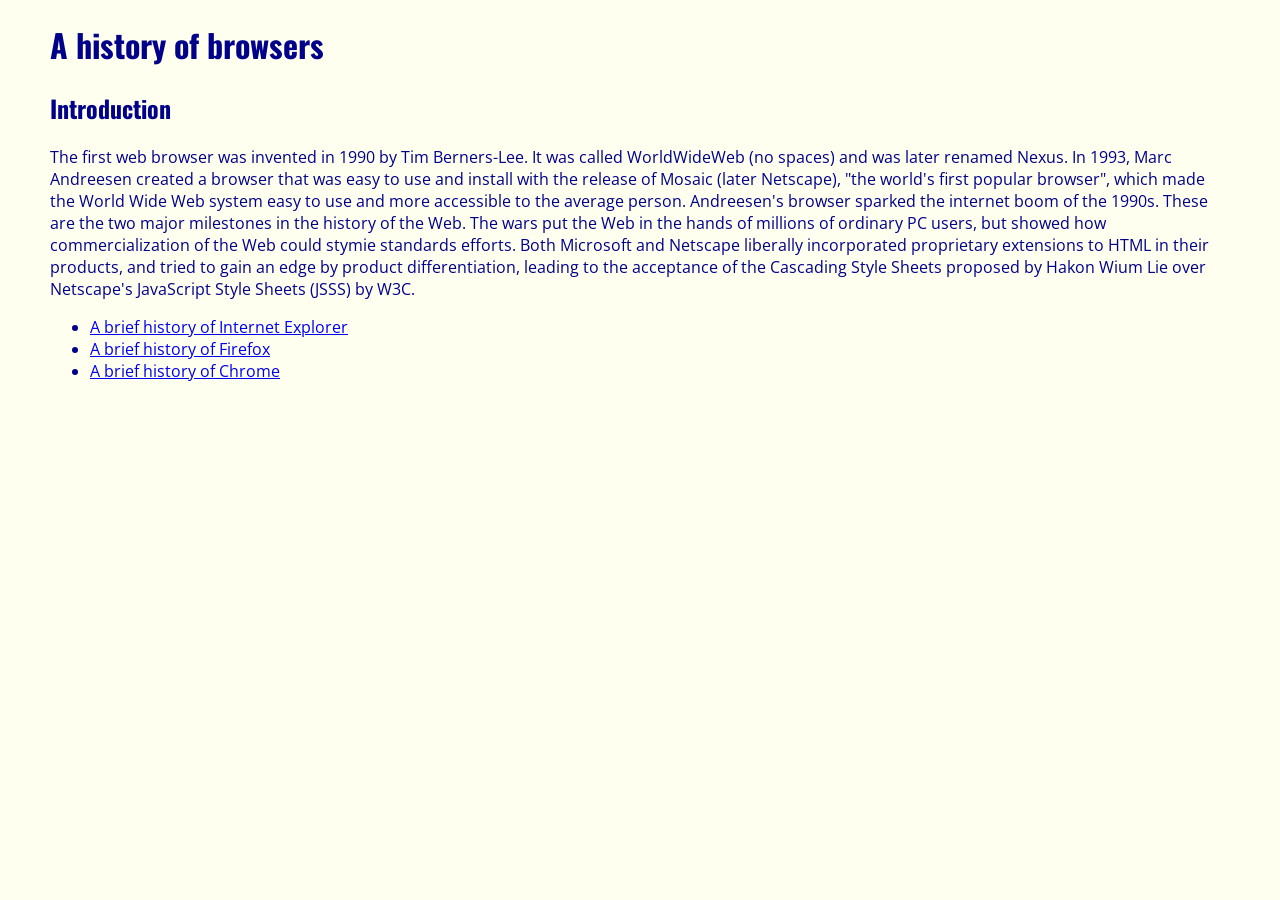
<file: index.html>
<!DOCTYPE html>
<html lang="en">
    <head>
        <meta charset="UTF-8">
        <meta name="viewport" content="width=device-width, initial-scale=1.0">
        <title>A history of browsers</title>
        <link rel="stylesheet" href="style.css">
        <link href="https://fonts.googleapis.com/css2?family=Oswald:wght@400;700&family=Open+Sans:wght@400;700&display=swap" rel="stylesheet">
    </head>
<body>
    <h1>A history of browsers</h1>

    <div>
        <h2>Introduction</h2>
        <a href="https://google.com"></a>
        <p>The first web browser was invented in 1990 by Tim Berners-Lee. It was called WorldWideWeb (no spaces) and was later renamed Nexus. In 1993, Marc Andreesen created a browser that was easy to use and install with the release of Mosaic (later Netscape), "the world's first popular browser", which made the World Wide Web system easy to use and more accessible to the average person. Andreesen's browser sparked the internet boom of the 1990s. These are the two major milestones in the history of the Web.

            The wars put the Web in the hands of millions of ordinary PC users, but showed how commercialization of the Web could stymie standards efforts. Both Microsoft and Netscape liberally incorporated proprietary extensions to HTML in their products, and tried to gain an edge by product differentiation, leading to the acceptance of the Cascading Style Sheets proposed by Hakon Wium Lie over Netscape's JavaScript Style Sheets (JSSS) by W3C.
            
            </p>
    </div>
    <div>
        <ul>
            <li><a href="ie.html">A brief history of Internet Explorer</a></li>
            <li><a href="firefox.html">A brief history of Firefox</a></li>
            <li><a href="chrome.html">A brief history of Chrome</a></li>
        </ul>
    </div>
    
    


    


    
</div>
</body>
</html>
</file>
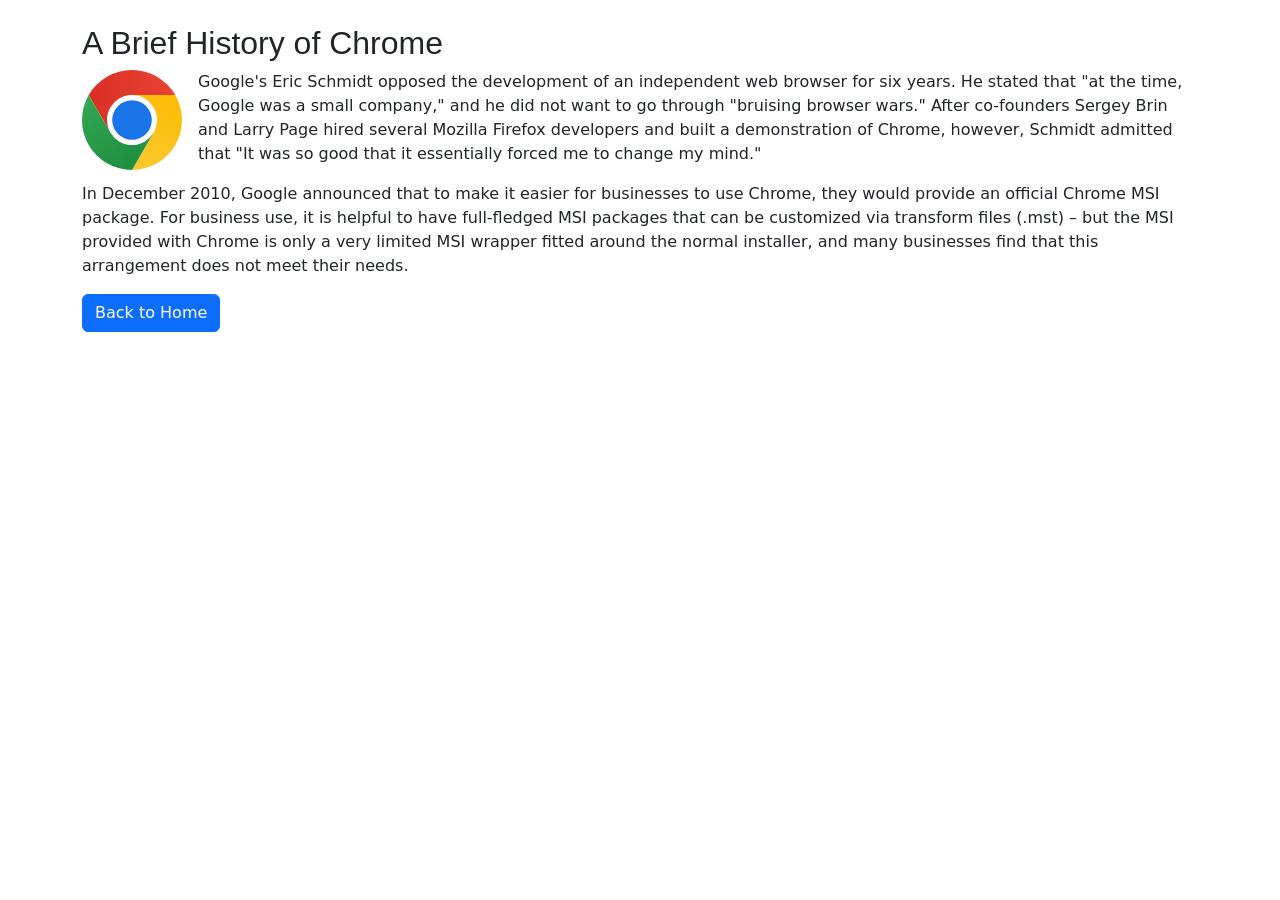
<file: chrome.html>
<!DOCTYPE html>
<html lang="en">
<head>
    <meta charset="UTF-8">
    <meta name="viewport" content="width=device-width, initial-scale=1.0">
    <title>A Brief History of Chrome</title>
    <link rel="stylesheet" href="style.css">

    <!-- Bootstrap CSS -->
    <link href="https://cdn.jsdelivr.net/npm/bootstrap@5.3.3/dist/css/bootstrap.min.css" rel="stylesheet" integrity="sha384-QWTKZyjpPEjISv5WaRU9OFeRpok6YctnYmDr5pNlyT2bRjXh0JMhjY6hW+ALEwIH" crossorigin="anonymous">
</head>
<body class="container mt-4">
    <div>
        <h2>A Brief History of Chrome</h2>
        <img src="Google_Chrome_icon_(February_2022).svg" class="float-start me-3" style="width: 100px;" alt="Google Chrome Logo">
        <p>
            Google's Eric Schmidt opposed the development of an independent web browser for six years. He stated that "at the time, Google was a small company," and he did not want to go through "bruising browser wars." After co-founders Sergey Brin and Larry Page hired several Mozilla Firefox developers and built a demonstration of Chrome, however, Schmidt admitted that "It was so good that it essentially forced me to change my mind."
        </p>
        <p>
            In December 2010, Google announced that to make it easier for businesses to use Chrome, they would provide an official Chrome MSI package. For business use, it is helpful to have full-fledged MSI packages that can be customized via transform files (.mst) – but the MSI provided with Chrome is only a very limited MSI wrapper fitted around the normal installer, and many businesses find that this arrangement does not meet their needs.
        </p>
    </div>

    <!-- Link Back to Homepage -->
    <div class="mt-3">
        <a href="index.html" class="btn btn-primary">Back to Home</a>
    </div>

    <!-- Bootstrap JS (Optional, needed for some Bootstrap components) -->
    <script src="https://cdn.jsdelivr.net/npm/bootstrap@5.3.3/dist/js/bootstrap.bundle.min.js" integrity="sha384-YvpcrYf0tY3lHB60NNkmXc5s9fDVZLESaAA55NDzOxhy9GkcIdslK1eN7N6jIeHz" crossorigin="anonymous"></script>
</body>
</html>
</file>
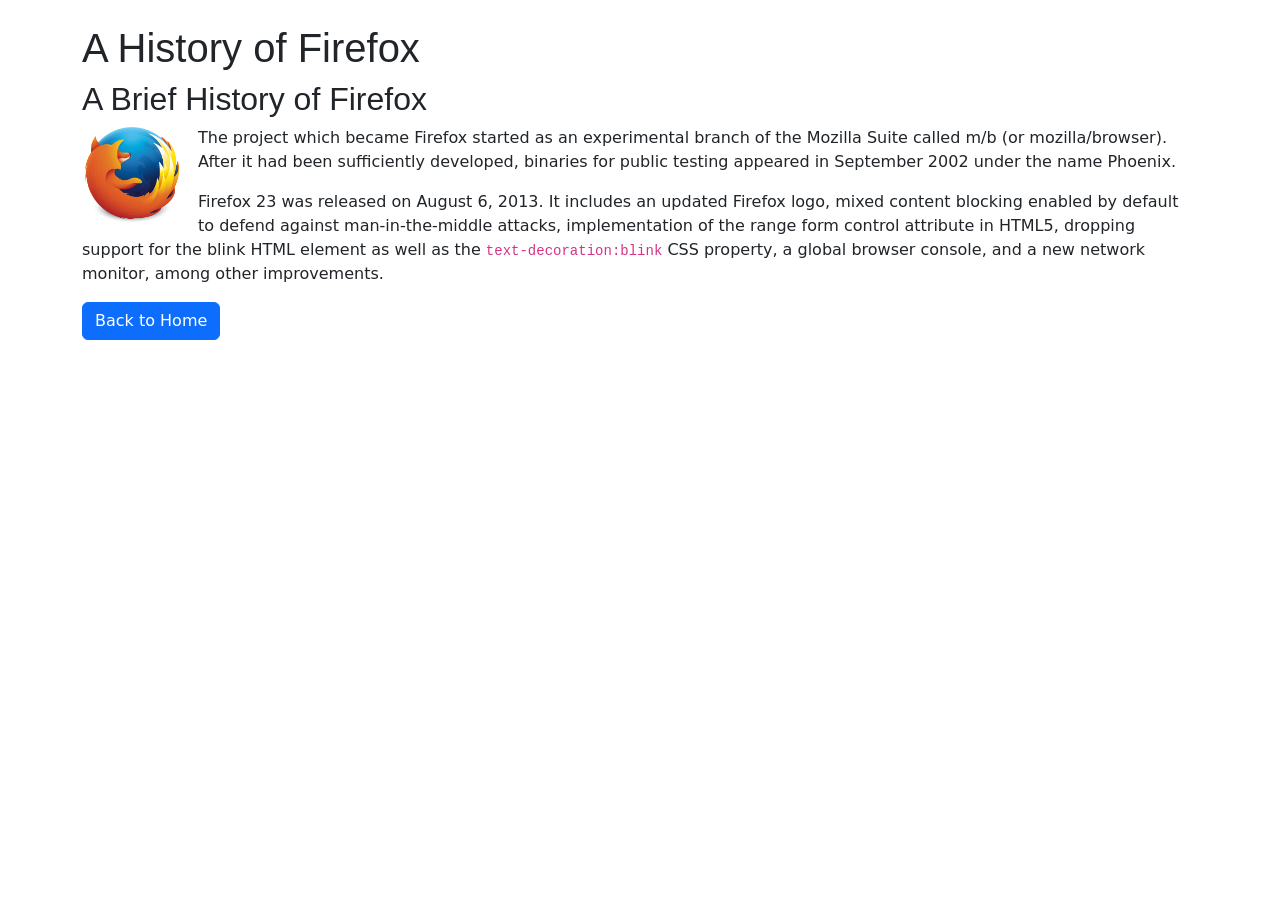
<file: firefox.html>
<!DOCTYPE html>
<html lang="en">
<head>
    <meta charset="UTF-8">
    <meta name="viewport" content="width=device-width, initial-scale=1.0">
    <title>Firefox Browser History</title>
    <link rel="stylesheet" href="style.css">

    <!-- Bootstrap CSS -->
    <link href="https://cdn.jsdelivr.net/npm/bootstrap@5.3.3/dist/css/bootstrap.min.css" rel="stylesheet" integrity="sha384-QWTKZyjpPEjISv5WaRU9OFeRpok6YctnYmDr5pNlyT2bRjXh0JMhjY6hW+ALEwIH" crossorigin="anonymous">
</head>
<body class="container mt-4">
    <h1>A History of Firefox</h1>
    
    <div>
        <h2>A Brief History of Firefox</h2>
        <img src="Mozilla_Firefox_logo_2013.png" class="float-start me-3" style="width: 100px;" alt="Mozilla Firefox Logo">
        <p>
            The project which became Firefox started as an experimental branch of the Mozilla Suite called m/b (or mozilla/browser). After it had been sufficiently developed, binaries for public testing appeared in September 2002 under the name Phoenix.
        </p>
        <p>
            Firefox 23 was released on August 6, 2013. It includes an updated Firefox logo, mixed content blocking enabled by default to defend against man-in-the-middle attacks, implementation of the range form control attribute in HTML5, dropping support for the blink HTML element as well as the <code>text-decoration:blink</code> CSS property, a global browser console, and a new network monitor, among other improvements.
        </p>
    </div>

    <!-- Link Back to Homepage -->
    <div class="mt-3">
        <a href="index.html" class="btn btn-primary">Back to Home</a>
    </div>

    <!-- Bootstrap JS (Optional, needed for some Bootstrap components) -->
    <script src="https://cdn.jsdelivr.net/npm/bootstrap@5.3.3/dist/js/bootstrap.bundle.min.js" integrity="sha384-YvpcrYf0tY3lHB60NNkmXc5s9fDVZLESaAA55NDzOxhy9GkcIdslK1eN7N6jIeHz" crossorigin="anonymous"></script>
</body>
</html>
</file>
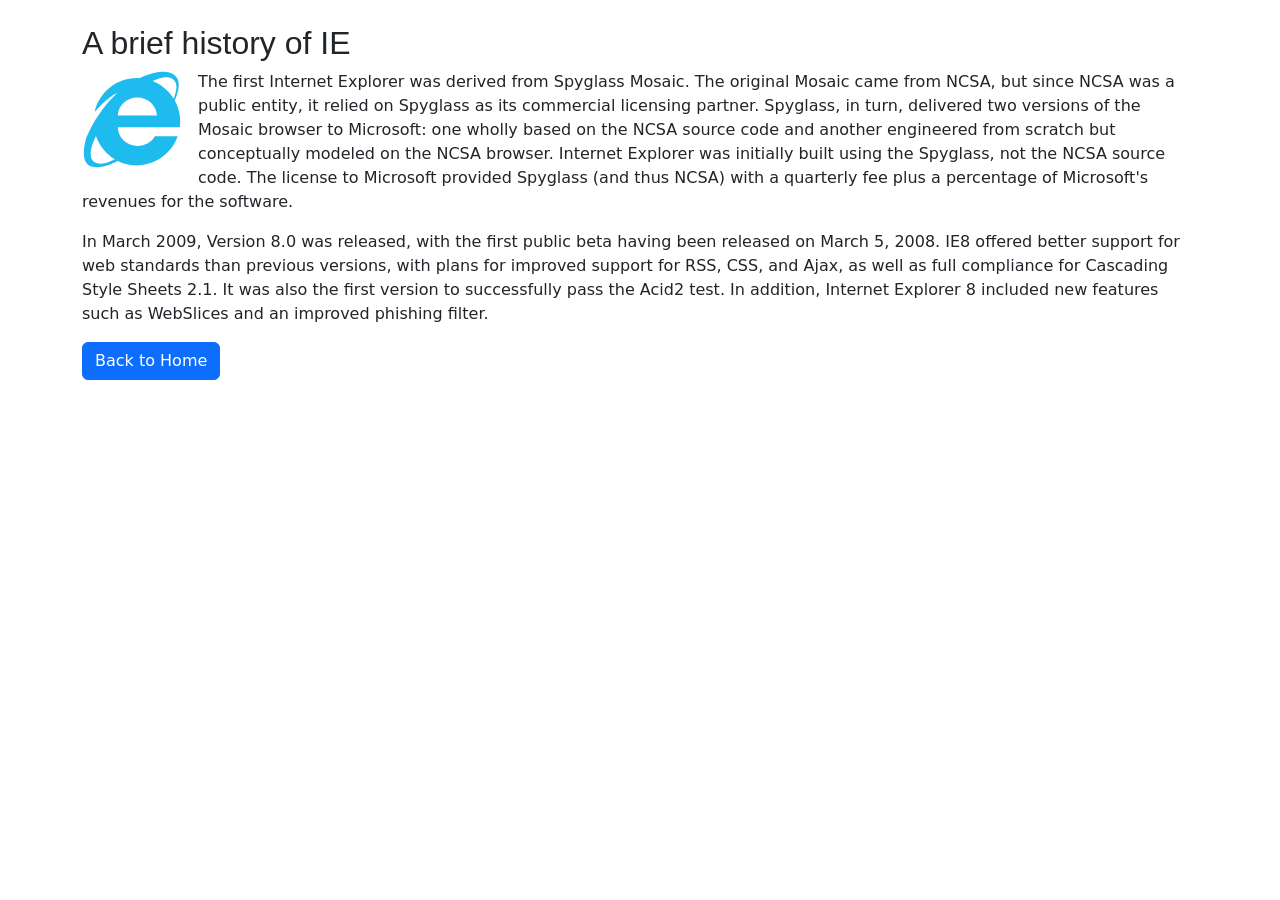
<file: ie.html>
<!DOCTYPE html>
<html lang="en">
<head>
    <meta charset="UTF-8">
    <meta name="viewport" content="width=device-width, initial-scale=1.0">
    <title>Document</title>
    <link rel="stylesheet" href="style.css">

    <!-- Bootstrap CSS -->
    <link href="https://cdn.jsdelivr.net/npm/bootstrap@5.3.3/dist/css/bootstrap.min.css" rel="stylesheet" integrity="sha384-QWTKZyjpPEjISv5WaRU9OFeRpok6YctnYmDr5pNlyT2bRjXh0JMhjY6hW+ALEwIH" crossorigin="anonymous">
</head>
<body class="container mt-4">
    <div>
        <h2>A brief history of IE</h2>
        <img src="Internet_Explorer_10+11_logo.svg" class="float-start me-3" style="width: 100px;" alt="Internet Explorer Logo">
        <p>
            The first Internet Explorer was derived from Spyglass Mosaic. The original Mosaic came from NCSA, but since NCSA was a public entity, it relied on Spyglass as its commercial licensing partner. Spyglass, in turn, delivered two versions of the Mosaic browser to Microsoft: one wholly based on the NCSA source code and another engineered from scratch but conceptually modeled on the NCSA browser. Internet Explorer was initially built using the Spyglass, not the NCSA source code. The license to Microsoft provided Spyglass (and thus NCSA) with a quarterly fee plus a percentage of Microsoft's revenues for the software.
        </p>
        <p>
            In March 2009, Version 8.0 was released, with the first public beta having been released on March 5, 2008. IE8 offered better support for web standards than previous versions, with plans for improved support for RSS, CSS, and Ajax, as well as full compliance for Cascading Style Sheets 2.1. It was also the first version to successfully pass the Acid2 test. In addition, Internet Explorer 8 included new features such as WebSlices and an improved phishing filter.
        </p>
    </div>
    
    <!-- Link Back to Homepage -->
    <div class="mt-3">
        <a href="index.html" class="btn btn-primary">Back to Home</a>
    </div>

    <!-- Bootstrap JS (Optional, needed for some Bootstrap components) -->
    <script src="https://cdn.jsdelivr.net/npm/bootstrap@5.3.3/dist/js/bootstrap.bundle.min.js" integrity="sha384-YvpcrYf0tY3lHB60NNkmXc5s9fDVZLESaAA55NDzOxhy9GkcIdslK1eN7N6jIeHz" crossorigin="anonymous"></script>
</body>
</html>
</file>
<file: style.css>
/* General Styling */
body {
    color: DarkBlue;
    background-color: Ivory;
    margin: 10px 50px;
    font-family: 'Open Sans', sans-serif;
}

/* Headings */
h1, h2, h3, h4, h5, h6 {
    font-family: 'Oswald', sans-serif;
}

/* Introduction Section - Full Width */
.introduction {
    width: 100%;
    display: block;
    text-align: center;
}

/* Main Container for Browser Sections */
.main-body {
    display: flex;
    flex-wrap: wrap;
    justify-content: center; /* Centers items */
    gap: 20px;
    margin-top: 20px;
}

/* Browser Sections as Columns */
.main-body > div {
    flex: 0 0 300px; /* Set each section to exactly 300px */
    box-sizing: border-box;
    padding: 10px;
}

/* Logos should be inline with text */
img {
    display: inline;
    vertical-align: middle;
}

/* Responsive Adjustments */
@media (max-width: 960px) {
    .main-body {
        justify-content: space-around; /* Space them out nicely */
    }
}

@media (max-width: 768px) {
    .main-body > div {
        flex: 1 1 100%; /* Make them full width on small screens */
    }
}
</file>
